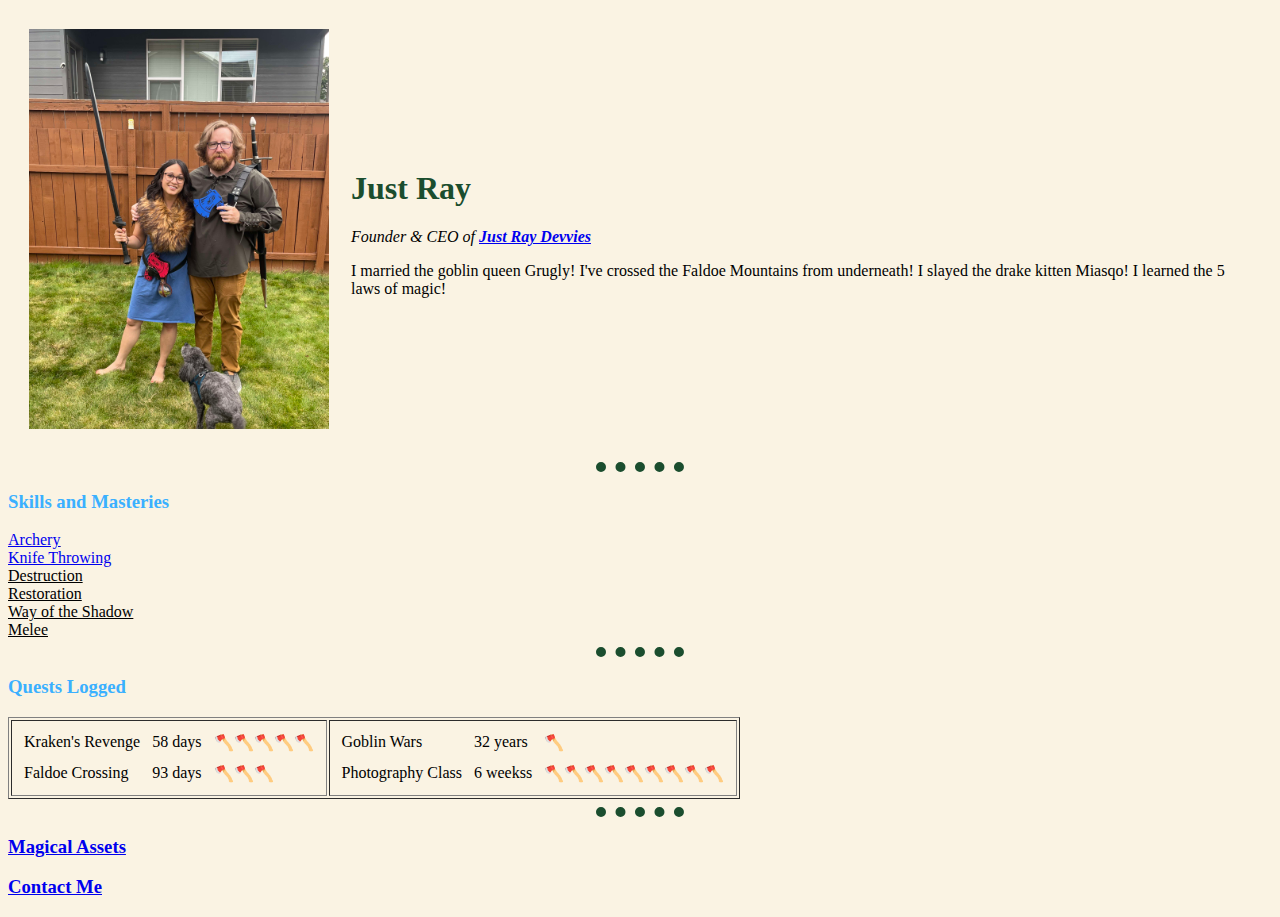
<file: index.html>
<!DOCTYPE html>
<html lang="en" dir="ltr">

<head>
  <meta charset="utf-8">
  <title>Ray's Personal Site</title>
  <link rel="stylesheet" href="CSS/styles.css">
  <link rel="icon" href="favicon.ico">


</head>

<body>
  <table cellspacing="20">
    <tr>
      <td><img src="images/renpic3.jpg" style="width:300px;height:400px;" alt="ren faire costume"></td>
      <td>
        <h1>Just Ray</h1>
        <p><em>Founder & CEO of <strong><a href="https://www.google.com/search?q=how+to+make+a+website&rlz=1C5GCEM_en&oq=how+to+make+a+website&aqs=chrome..69i57j0i512l4j69i64l3.4499j0j4&sourceid=chrome&ie=UTF-8">Just Ray Devvies</a></strong></em></p>
        <p>I married the goblin queen Grugly! I've crossed the Faldoe Mountains from underneath! I slayed the drake kitten Miasqo! I learned the 5 laws of magic!</p>
      </td>
    </tr>
  </table>


  <hr>
  <h3>Skills and Masteries</h3>
  <u>
    <li><a
        href="https://www.google.com/search?q=how+to+shoot+arrows+gooder&rlz=1C5GCEM_en&ei=gZHTYo74H_XJ9AOXi66oAw&ved=0ahUKEwjOvPq3jP_4AhX1JH0KHZeFCzUQ4dUDCA4&uact=5&oq=how+to+shoot+arrows+gooder&gs_lcp=[base64]&sclient=gws-wiz">Archery</a>
    </li>
    <li><a
        href="https://www.google.com/search?q=how+to+look+cool+with+a+knife&rlz=1C5GCEM_en&ei=25HTYsHOB66-0PEPqp2soAI&ved=0ahUKEwiBqNfijP_4AhUuHzQIHaoOCyQQ4dUDCA4&uact=5&oq=how+to+look+cool+with+a+knife&gs_lcp=[base64]&sclient=gws-wiz">Knife
        Throwing</a></li>
    <li>Destruction</li>
    <li>Restoration</li>
    <li>Way of the Shadow</li>
    <li>Melee</li>
  </u>
  <hr>
  <h3>Quests Logged</h3>
  <table border="1">
    <tr>
      <td>
        <table cellspacing="10">
          <tr>
            <td>Kraken's Revenge</td>
            <td>58 days</td>
            <td>🪓🪓🪓🪓🪓</td>
          </tr>
          <tr>
            <td>Faldoe Crossing</td>
            <td>93 days</td>
            <td>🪓🪓🪓</td>
          </tr>
        </table>
      </td>
      <td>
        <table cellspacing="10">
          <tr>
            <td>Goblin Wars</td>
            <td>32 years</td>
            <td>🪓</td>
          </tr>
          <tr>
            <td>Photography Class</td>
            <td>6 weekss</td>
            <td>🪓🪓🪓🪓🪓🪓🪓🪓🪓</td>
          </tr>
        </table>
      </td>
    </tr>
  </table>
  <hr>

  <h3><a href="/Users/RayFair/Desktop/Web Dev/HTML-personal site/MagicalAssets.html">Magical Assets</a></h3>
  <h3><a href="/Users/RayFair/Desktop/Web Dev/HTML-personal site/contactme.html">Contact Me</a></h3>


</body>

</html>
</file>
<file: CSS/styles.css>
body {
  background-color: #FAF3E3;

}
hr {
  background-color: #FAF3E3;
  border-style: dotted none none;
  border-width: 10px;
  width: 7%;
  border-color: #1A4D2E;
}
h1 {
  color: #1A4D2E;
}
h3 {
  color: #3AB0FF;
}
</file>
